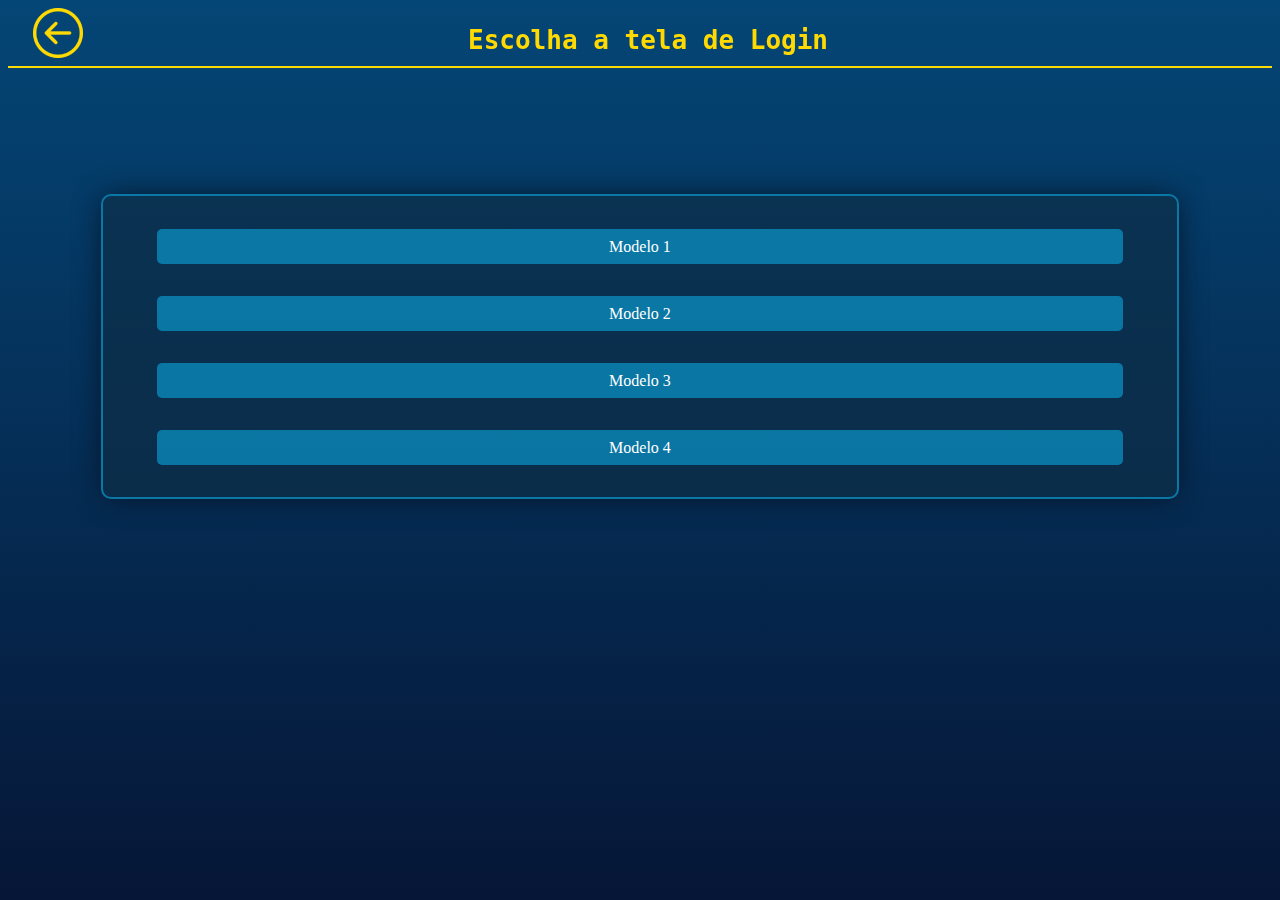
<file: index.html>
<!DOCTYPE html>
<html lang="pt-BR">

<head>
	<meta charset="UTF-8">
	<title>Escolher Modelos</title>
	<link rel="stylesheet" type="text/css" href="estilo.css">
	<meta name="viewport" content="width=device-width, initial-scale=1.0">
</head>

<body>
	<header>
		<h1 id="escolher-modelo">Escolha a tela de Login</h1>
		<div id="bot-voltar"><img src="imagens/back.png"></div>
	</header>
	<hr id="linha">

	<div id="box-escolha">
		<div class="modelo"><a class="link-tela" href="">Modelo 1</a></div>
		<div class="modelo"><a class="link-tela" href="">Modelo 2</a></div>
		<div class="modelo"><a class="link-tela" href="">Modelo 3</a></div>
		<div class="modelo"><a class="link-tela" href="">Modelo 4</a></div>
	</div>
	
</body>

</html
</file>
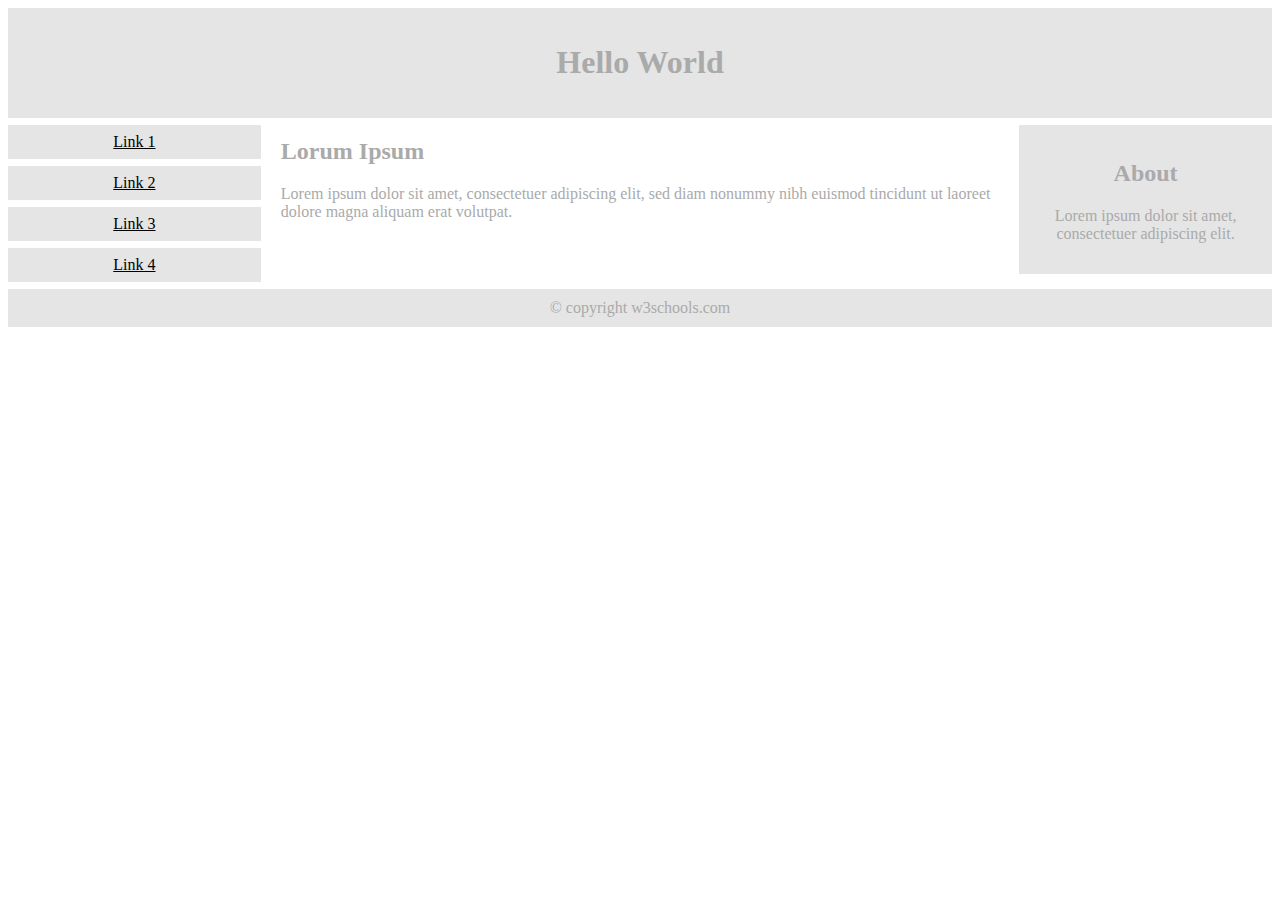
<file: exemplos de responsividade/index_responsivo.html>
<!DOCTYPE html>
<html lang="pt-BR">

<head>
	<meta charset="UTF-8">
	<title>Exemplo de responsividade</title>
	<link rel="stylesheet" type="text/css" href="estilo_responsivo.css">
	<meta name="viewport" content="width=device-width, initial-scale=1.0">
</head>

<body style="font-family:Verdana;color:#aaaaaa;">

<div style="background-color:#e5e5e5;padding:15px;text-align:center;">
  <h1>Hello World</h1>
</div>

<div style="overflow:auto">
  <div class="menu">
    <a href="#">Link 1</a>
    <a href="#">Link 2</a>
    <a href="#">Link 3</a>
    <a href="#">Link 4</a>
  </div>

  <div class="main">
    <h2>Lorum Ipsum</h2>
    <p>Lorem ipsum dolor sit amet, consectetuer adipiscing elit, sed diam nonummy nibh euismod tincidunt ut laoreet dolore magna aliquam erat volutpat.</p>
  </div>

  <div class="right">
    <h2>About</h2>
    <p>Lorem ipsum dolor sit amet, consectetuer adipiscing elit.</p>
  </div>
</div>

<div style="background-color:#e5e5e5;text-align:center;padding:10px;margin-top:7px;">© copyright w3schools.com</div>

</body>
</html>
</file>
<file: estilo.css>
body{
	background-image: linear-gradient(to bottom, #044676,#061636); /* http://geotests.net/couleurs/gradients_en.html */
	background-attachment: fixed;
}


h1#escolher-modelo{
	font-family: monospace;
	color: #ffda02;
	text-align: center;
	width: 100%;
	position: fixed;
}


#linha {
	background-color: #ffda02;
	border: 0;
	height: 2px;
}


#box-escolha{
	background-color: #0d2d46a8; /*13787a54;*/
	width: 85%;
	/*height: 50px;*/
	margin: 10% auto;
	border: solid 2px #0b77a4;
	border-radius: 10px;
	box-shadow: 0px 0px 30px -5px #050e1b;
}


#box-escolha:hover :visited {
	/*background-color: #00c9cf2b;*/	
}


.modelo{
	background-color: #0cb3ed8a;
	margin: 3% auto;
	border-radius: 5px;
	width: 90%;
	height: 35px;
	text-align: center;
}


.modelo:hover, .link-tela:hover {
	background-color: #06bfff;
	color: #fff;	
}


.link-tela{
	text-decoration: none;
	color: #fff; /*c7cccf;*/
	line-height: 35px;
}


#bot-voltar{
	position: relative;
	display: flex;
	margin-left: 2%;
}
</file>
<file: exemplos de responsividade/estilo_responsivo.css>
* {
  box-sizing: border-box;
}

.menu {
  float: left;
  width: 20%;
  text-align: center;
}

.menu a {
  background-color: #e5e5e5;
  padding: 8px;
  margin-top: 7px;
  display: block;
  width: 100%;
  color: black;
}

.main {
  float: left;
  width: 60%;
  padding: 0 20px;
}

.right {
  background-color: #e5e5e5;
  float: left;
  width: 20%;
  padding: 15px;
  margin-top: 7px;
  text-align: center;
}

@media only screen and (max-width: 620px) {
  /* For mobile phones: */
  .menu, .main, .right {
    width: 100%;
  }
}
</file>
